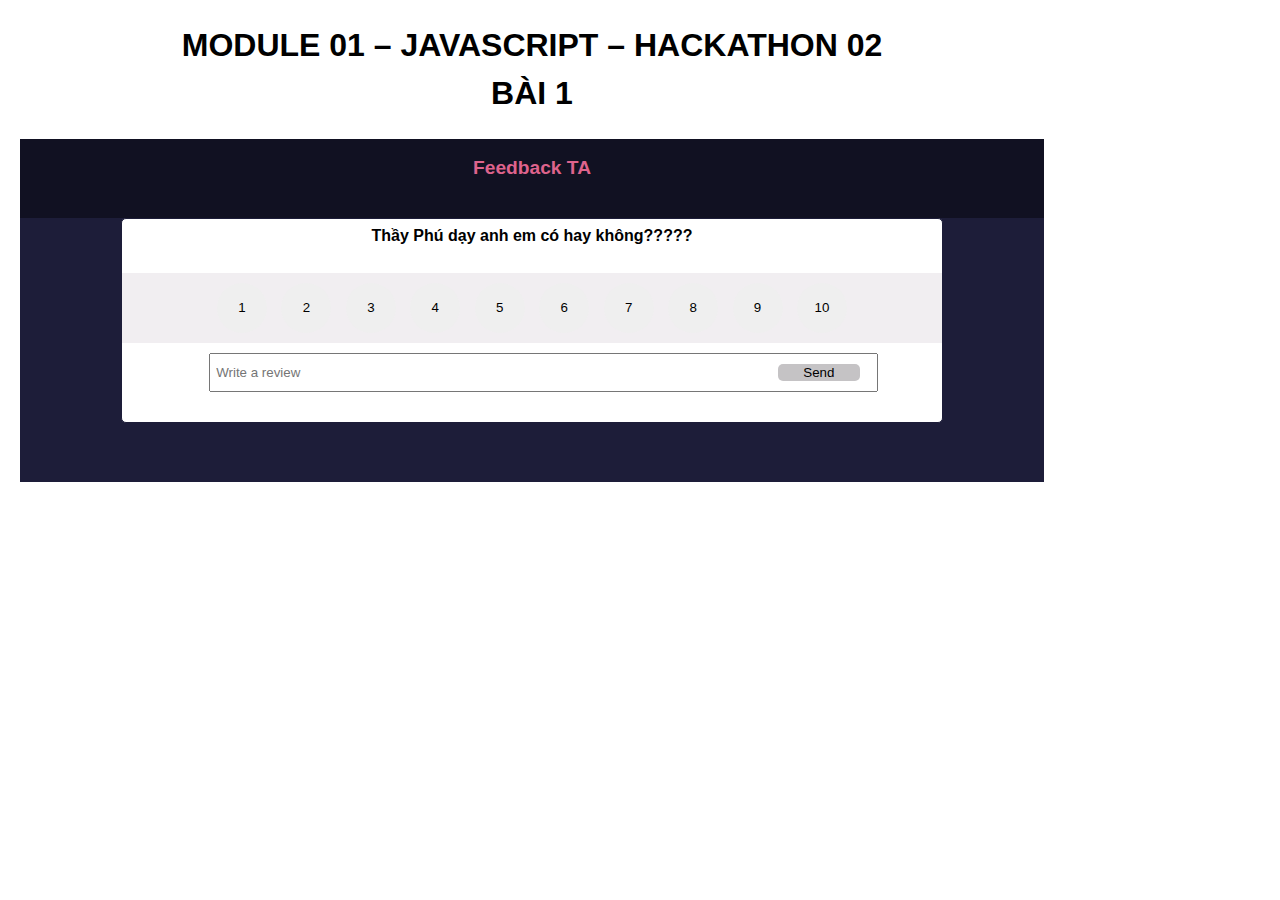
<file: bai1.html>
<!DOCTYPE html>
<html lang="en">

<head>
    <meta charset="UTF-8">
    <meta http-equiv="X-UA-Compatible" content="IE=edge">
    <meta name="viewport" content="width=device-width, initial-scale=1.0">
    <title>Document</title>
    <!-- font awesome cdn link  -->
    <link rel="stylesheet" href="https://cdnjs.cloudflare.com/ajax/libs/font-awesome/5.15.3/css/all.min.css">

    <link href="https://cdn.jsdelivr.net/npm/bootstrap@5.0.2/dist/css/bootstrap.min.css" rel="stylesheet"
        integrity="sha384-EVSTQN3/azprG1Anm3QDgpJLIm9Nao0Yz1ztcQTwFspd3yD65VohhpuuCOmLASjC" crossorigin="anonymous" />
    <link rel="stylesheet" href="https://cdnjs.cloudflare.com/ajax/libs/font-awesome/6.3.0/css/all.min.css"
        integrity="sha512-SzlrxWUlpfuzQ+pcUCosxcglQRNAq/DZjVsC0lE40xsADsfeQoEypE+enwcOiGjk/bSuGGKHEyjSoQ1zVisanQ=="
        crossorigin="anonymous" referrerpolicy="no-referrer" />
    <link href="https://fonts.googleapis.com/icon?family=Material+Icons" rel="stylesheet" />
    <!-- custom css file link  -->
    <link rel="stylesheet" href="style1.css">

</head>

<body>
    <h1>MODULE 01 – JAVASCRIPT – HACKATHON 02
        <br> BÀI 1
    </h1>
    <header>
        <p><b>Feedback TA</b></p>
    </header>
    <section>
        <div class="review">
            <p><b>Thầy Phú dạy anh em có hay không?????</b></p>
            <div class="rate">
                <button class="rateButton" value="1" id="button1">1</button>
                <button class="rateButton" value="2" id="button2">2</button>
                <button class="rateButton" value="3" id="button3">3</button>
                <button class="rateButton" value="4" id="button4">4</button>
                <button class="rateButton" value="5" id="button5">5</button>
                <button class="rateButton" value="6" id="button6">6</button>
                <button class="rateButton" value="7" id="button7">7</button>
                <button class="rateButton" value="8" id="button8">8</button>
                <button class="rateButton" value="9" id="button9">9</button>
                <button class="rateButton" value="10" id="button10">10</button>
            </div>
            <input type="text" placeholder="Write a review" class="feedback" id="userfb">
            <button class="send" onclick="reviewTA()">Send</button>
            <p id="noti"></p>
        </div>
        <div class="total">
            <span id="slReview"></span>
            <span id="average"></span>
        </div>
        <div class="result" id="result">
                <!-- <button class="point" id="point"></button>
                <div>
                    <button class="icon" onclick="editReview()"><i style="font-size: medium; margin: 0px 5px;" class="fa-solid fa-pen-to-square icon"></i></button>
                    <button class="icon" onclick="deleteReview()"><i class="fa-sharp fa-solid fa-xmark"></i></button>
                </div>
            </div>
            <div>
                <p class="displayFeedback" id="displayFeedback"></p>
            </div> -->
        </div>
    </section>






    <script src="https://cdn.jsdelivr.net/npm/bootstrap@5.0.2/dist/js/bootstrap.bundle.min.js"
        integrity="sha384-MrcW6ZMFYlzcLA8Nl+NtUVF0sA7MsXsP1UyJoMp4YLEuNSfAP+JcXn/tWtIaxVXM"
        crossorigin="anonymous"></script>
    <script src="https://unpkg.com/swiper/swiper-bundle.min.js"></script>

    <!-- custom js file link  -->
    <script src="script1.js"></script>

</body>

</html>
</file>
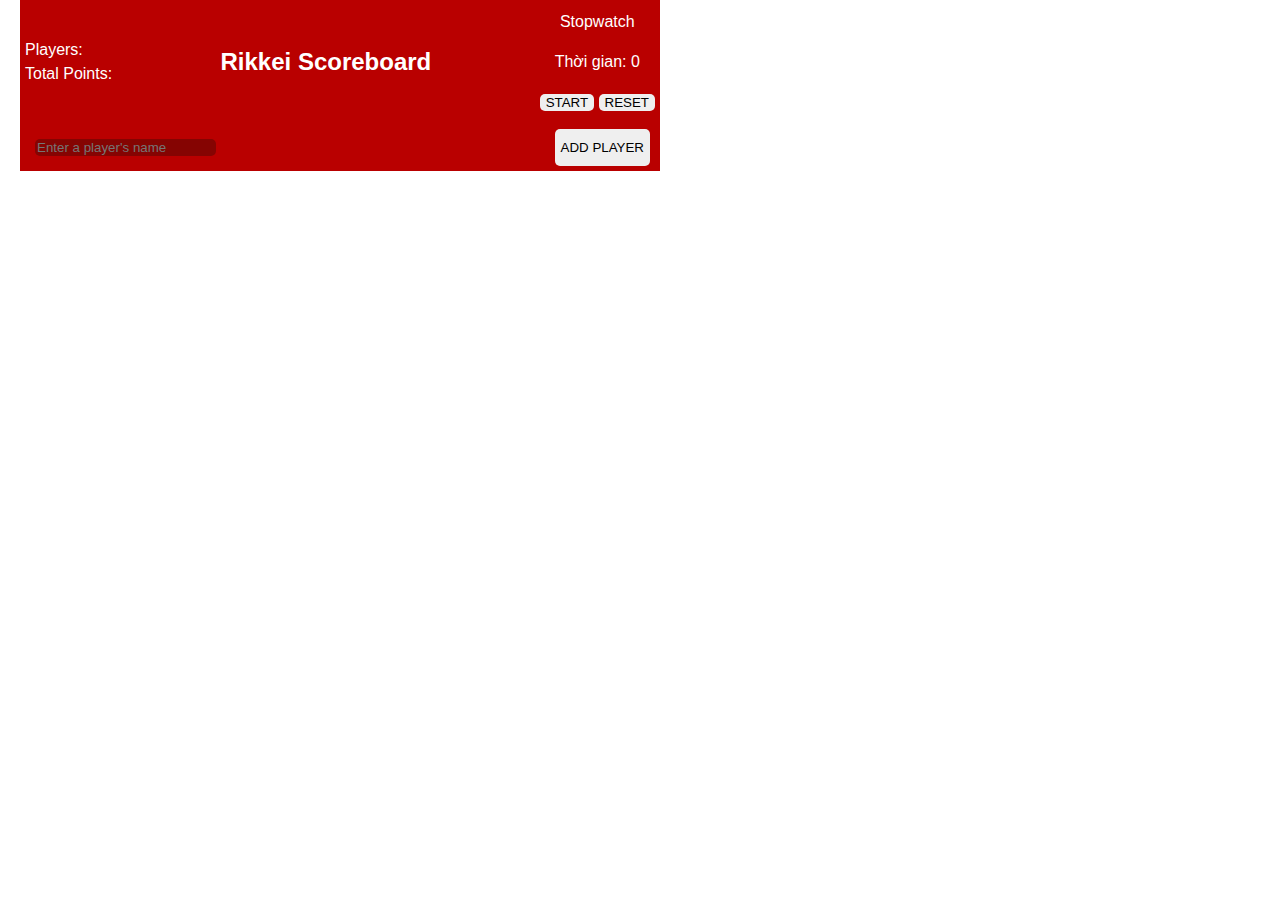
<file: bai2.html>
<!DOCTYPE html>
<html lang="en">
<head>
    <meta charset="UTF-8">
    <meta http-equiv="X-UA-Compatible" content="IE=edge">
    <meta name="viewport" content="width=device-width, initial-scale=1.0">
    <title>Document</title>
        <!-- font awesome cdn link  -->
        <link rel="stylesheet" href="https://cdnjs.cloudflare.com/ajax/libs/font-awesome/5.15.3/css/all.min.css">

        <link href="https://cdn.jsdelivr.net/npm/bootstrap@5.0.2/dist/css/bootstrap.min.css" rel="stylesheet"
        integrity="sha384-EVSTQN3/azprG1Anm3QDgpJLIm9Nao0Yz1ztcQTwFspd3yD65VohhpuuCOmLASjC" crossorigin="anonymous" />
        <link rel="stylesheet" href="https://cdnjs.cloudflare.com/ajax/libs/font-awesome/6.3.0/css/all.min.css"
        integrity="sha512-SzlrxWUlpfuzQ+pcUCosxcglQRNAq/DZjVsC0lE40xsADsfeQoEypE+enwcOiGjk/bSuGGKHEyjSoQ1zVisanQ=="
        crossorigin="anonymous" referrerpolicy="no-referrer" />
        <link href="https://fonts.googleapis.com/icon?family=Material+Icons" rel="stylesheet" />
        <!-- custom css file link  -->
        <link rel="stylesheet" href="style2.css">
        
</head>
<body>
        <header id="header">
          <div class="total" id="total">
            <div>Players:</div>
            <div>Total Points:</div>
          </div>
          <div class="game"><h2>Rikkei Scoreboard</h2></div>
          <div class="stopwatch">
              <div>Stopwatch</div>
              <div>
                  <p>Thời gian: <span id="stopwatch">0</span></p>
                </div>
                <button onclick="startStopwatch()">START</button>
                <button onclick="resetStopwatch()">RESET</button>
            </div>
        </header>
        <div class="player">
          <table id="result"></table>
        </div>
        <div class="addPlayer">
          <input type="text" name="" id="name" placeholder="Enter a player's name">
          <button onclick="addButton()" class="addButton">ADD PLAYER</button>
        </div>

    </body>





    <script src="https://cdn.jsdelivr.net/npm/bootstrap@5.0.2/dist/js/bootstrap.bundle.min.js"
        integrity="sha384-MrcW6ZMFYlzcLA8Nl+NtUVF0sA7MsXsP1UyJoMp4YLEuNSfAP+JcXn/tWtIaxVXM"
        crossorigin="anonymous"></script>
    <script src="https://unpkg.com/swiper/swiper-bundle.min.js"></script>

    <!-- custom js file link  -->
    <script src="script2.js"></script>

</body>
</html>
</file>
<file: style1.css>
body {
    font-family: 'Ubuntu', sans-serif;
    margin: 0px 20px;
    padding: 0;
    box-sizing: border-box;
    line-height: 1.5;
    width: 80%;

}

h1{
    text-align: center;
}
header {
    background-color: rgb(17,17,34);
    color:rgb(222,99,140);
    text-align: center;
    padding: 10px 0px;
    font-size: larger;
}
section {
    background-color: rgb(29,29,57);
    /* height: 100vh; */
}
section .review{
    background-color: #fff;
    border: 1px solid rgb(29,29,57);
    border-radius: 5px;
    text-align: center;
    width:80%;
    margin: 0 auto;
}
section .rate{
    top: 80px;
    text-align: center;
    background-color: rgb(241,238,241);
}
section .rateButton{
    width: 50px;
    height: 50px;
    border-radius: 100%;
    margin: 10px 5px;
    cursor: pointer;
    border: none;
    text-align: center;
}
section .rateButton:hover{
    background-color: rgb(243, 169, 192);
    outline: none;
}
section .click{
    background-color: rgb(237,89,136);    
    width: 50px;
    height: 50px;
    border-radius: 100%;
    margin: 10px 5px;
    cursor: pointer;
    border: none;
    text-align: center;

}
section .feedback{
    margin: 10px 5px;
    width:80%;
    padding: 10px 5px;
}
section .send{
    margin-left: -110px;
    width: 10%;
    background-color: rgb(197,195,197);
    border:none;
    border-radius: 5px;
}
section #noti{
    padding: 5px;
    margin: 5px;
}
.total{
    color:#fff;
    margin:-25px;
    display: flex;
    justify-content: space-around;
}
.total span{
    margin:5% 13%;
}
.result{
    border: 1px solid rgb(29,29,57);
    border-radius: 5px;
    width:80%;
    margin: 0px auto;
}
.result .point{
    width: 40px;
    height: 40px;
    border-radius: 100%;
    background-color: rgb(237,89,136);
    border:1px solid #fff;
    margin-top:-20px;
    margin-left:-30px;

}
.result .point .icon{
    outline: none;
    border:none;
}
.result .reviewDisplay{
    background-color: #fff;
    border-radius: 5px;
    margin: 10px;
    padding: 5px;
}
.result .reviewDisplay .reviewPoint{
    display: flex;
    justify-content: space-between;
}
p{
    margin: 0px 20px 20px;
    padding: 5px;

}




@media (max-width:800px){
    .result .point{
        margin-left:-30px;
    }
    section .send{
        margin-left: -90px;
        width: 15%;
    }

}

@media (max-width:486px){
    section .feedback{
        margin: 5px 5px;
        width:90%;
        padding: 5px 5px;
    }
    section .send{
        margin-left: -80px;
        width: 20%;
    }
    
    .result .point{
        margin-left:-20px;
    }
    .total{
    margin:-15px;
}

}
</file>
<file: style2.css>
body {
    font-family: 'Ubuntu', sans-serif;
    margin: 0px 20px;
    padding: 0;
    box-sizing: border-box;
    line-height: 1.5;
    width:50%;
}

h1{
    text-align: center;
}
header{
    background-color: rgb(185,0,0);
    color:#fff;
    display: flex;
    justify-content: space-between;
    align-items: center;
    padding: 10px 5px;

}
header .stopwatch{
    text-align: center;
}
#result{
    width: 100%;
}
tr{
    border: 1px solid rgb(229,231,230);
    margin: 0px auto;
    text-align: center;
}
td{
    padding: 5px;
}
.addPlayer {
    background-color: rgb(185,0,0);    
    display: flex;
    justify-content: space-between;
    padding: 5px 10px;


}
#name{
    background-color: rgb(133,4,2);
    color:#fff;
    margin: 10px 5px;
    border: none;
    border-radius: 5px;
    /* padding:5px */
}
button{
    border: none;
    border-radius: 5px;
}





@media (max-width:900px){
    body {
        width:80%

    }
}
</file>
